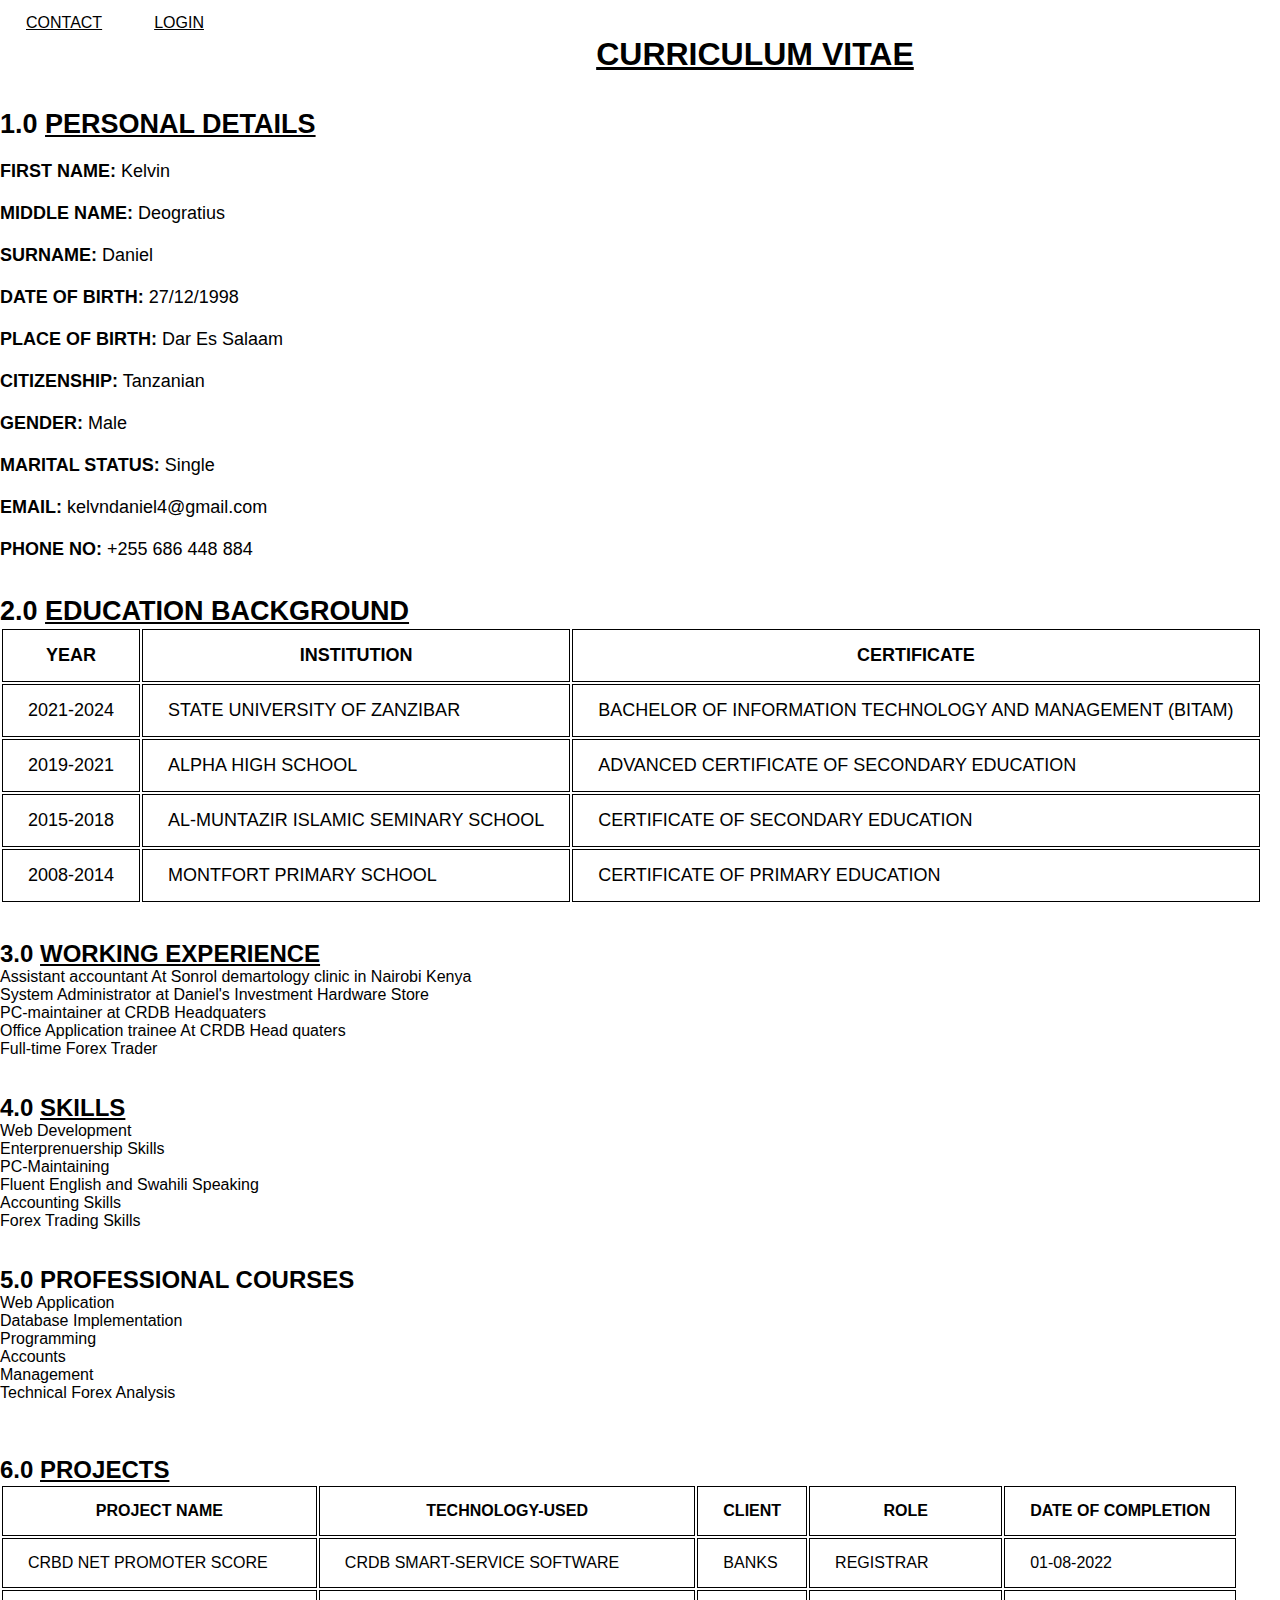
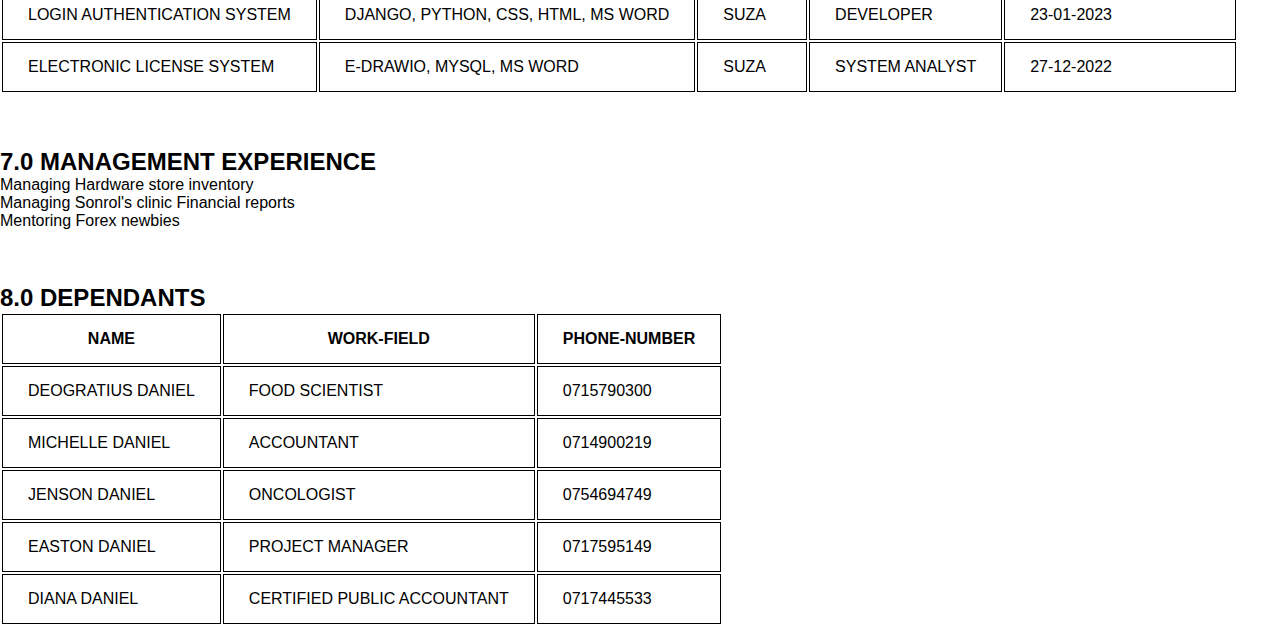
<file: index.html>
<!DOCTYPE html>
<html>
    <head>
        <title>My Portfolio</title>
        <link rel="stylesheet" href="style.css">
     <style>
        #PROJECTS{
    overflow: scroll;
}
        #nav-item{
    right: 100%;
    word-spacing: 20px;
    padding-top: 5px;
    padding-bottom: 5px;
}
 
     </style>
    </head>
    <body>
        <a class="nav-item" href="contact.html">CONTACT</a>
        <a class="nav-item" href="login.html">LOGIN</a>
        <br>
        <br>
        <h1><u>CURRICULUM VITAE</U></h1> 
            <br>
            <br>

        <div id="PERSONAL-INFORMATION">
            <h2>1.0 <u> PERSONAL DETAILS</U></h2>
                <br>
            <u1>
                <li><b>FIRST NAME:</b>           Kelvin </li>
                <br>
                <li><b>MIDDLE NAME:</b> Deogratius</li>
                <br>
                <li><b>SURNAME:</b> Daniel</li>
                <br>
                <li><b>DATE OF BIRTH:</b>  27/12/1998</li>
                <br>
                <li><b>PLACE OF BIRTH:</b> Dar Es Salaam </li>
                <br>
                <li><b>CITIZENSHIP:</b>    Tanzanian</li>
                <br>
                <li><b>GENDER:</b>         Male</li>
                <br>
                <li><b>MARITAL STATUS:</b> Single</li>
                <br>
                <li><b>EMAIL:</b> kelvndaniel4@gmail.com</li>
                <br>
                <li><b>PHONE NO:</b> +255 686 448 884</li>
            </u1>
        </div>
        <br>
        <br>

            <div id="EDUCATION-BACKGROUND">
                <h2>2.0 <u> EDUCATION BACKGROUND</u></h2>
                <table>
                    <tr>
                        <th>YEAR</th>
                        <th>INSTITUTION</th>
                        <th>CERTIFICATE</th>
                    </tr>
                    
                    <tr>
                        <td>2021-2024</td>
                        <td>STATE UNIVERSITY OF ZANZIBAR</td>
                        <td>BACHELOR OF INFORMATION TECHNOLOGY AND MANAGEMENT (BITAM)</td>

                    </tr>
                    
                    <tr>
                        <td>2019-2021</td>
                        <td> ALPHA HIGH SCHOOL </td>
                        <td> ADVANCED CERTIFICATE OF SECONDARY EDUCATION</td>
                    </tr>
                    <tr>
                        <td>2015-2018</td>
                        <td>AL-MUNTAZIR ISLAMIC SEMINARY SCHOOL</td>
                        <td> CERTIFICATE OF SECONDARY EDUCATION </td>
                    </tr>
                
                    <tr>
                        <td>2008-2014</td>
                        <td> MONTFORT PRIMARY SCHOOL</td>
                        <td>CERTIFICATE OF PRIMARY EDUCATION</td>
                    </tr>    
                </table>
                    
             </div>

        </div>
        <br>
        <br>
        <div id="WORKING-EXPERIENCE">
            <h2>3.0 <u> WORKING EXPERIENCE</u></h2>
            <u1>
                <li>Assistant accountant At Sonrol demartology clinic in Nairobi Kenya</li>
                <li>System Administrator at Daniel's Investment Hardware Store</li>
                <li>PC-maintainer at CRDB Headquaters</li>
                <li>Office Application trainee At CRDB Head quaters</li>
                <li>Full-time Forex Trader</li>
                
            </u1>
        </div>
        <div>
            <br>
            <br>
            <div id="SKILLS">
                <h2>4.0 <u>SKILLS</u></h2>
                <u1>
                    <li>Web Development</li>
                    <li>Enterprenuership Skills</li>
                    <li>PC-Maintaining</li>
                    <li>Fluent English and Swahili Speaking</li>
                    <li>Accounting Skills</li>
                    <li>Forex Trading Skills</li>
                    
                </u1>
        </div>
        <br>
        <br>

        <div id="PROFESSIONAL COURSES">
            <h2> 5.0 PROFESSIONAL COURSES</h2>
            <u1>
                <li>Web Application</li>
                <li>Database Implementation</li>
                <li>Programming</li>
                <li>Accounts</li>
                <li>Management</li>
                <li>Technical Forex Analysis</li>
                
            </u1>
        
        </div>
        <br>
        <br>
        <br>


        <div id="PROJECTS">
            <h2>6.0 <u>PROJECTS</u></h2>
            <table>
                <tr>
                    <th>PROJECT NAME</th>
                    <th>TECHNOLOGY-USED</th>
                    <th>CLIENT</th>
                    <th>ROLE</th>
                    <th>DATE OF COMPLETION</th>
                </tr>
                
                <tr>
                    <td>CRBD NET PROMOTER SCORE</td>
                    <td>CRDB SMART-SERVICE SOFTWARE</td>
                    <td>BANKS</td>
                    <td>REGISTRAR</td>
                    <td>01-08-2022</td>

                </tr>
                
                <tr>
                    <td>LOGIN AUTHENTICATION SYSTEM</td>
                    <td> DJANGO, PYTHON, CSS, HTML, MS WORD </td>
                    <td> SUZA</td>
                    <td> DEVELOPER</td>
                    <td> 23-01-2023</td>
                </tr>
                <tr>
                    <td>ELECTRONIC LICENSE SYSTEM</td>
                    <td> E-DRAWIO, MYSQL, MS WORD </td>
                    <td> SUZA</td>
                    <td> SYSTEM ANALYST</td>
                    <td> 27-12-2022</td>
                </tr>   
            </table>

        </div>
        <br>
        <br>
        <br>

       <div id="MANAGEMENT EXPERIENCE">
        <h2>7.0 MANAGEMENT EXPERIENCE</h2>
        
            
            <u1>
                <li>Managing Hardware store inventory</li>
                <li>Managing Sonrol's clinic Financial reports</li>
                <li>Mentoring Forex newbies</li>
                
                
                
                
            </u1>
    </div>
    <br>
    <br>
    <br>
    
    <div id="DEPENDANTS">
        <h2>8.0 DEPENDANTS</h2>
        <table>
            <tr>
                <th>NAME</th>
                <th>WORK-FIELD</th>
                <th>PHONE-NUMBER</th>
                
            </tr>
            <tr>
                <td>DEOGRATIUS DANIEL</td>
                
                <td>FOOD SCIENTIST</td>
               
                <td>0715790300</td>
            </tr>
            <tr>
               
                <td>MICHELLE DANIEL</td>

                <td>ACCOUNTANT</td>
               
                <td>0714900219</td>
            </tr>
            <tr>
                <td>JENSON DANIEL</td>
                
                <td>ONCOLOGIST</td>
                
                <td>0754694749</td>
            </tr>
            <tr>
                <td>EASTON DANIEL</td>
                
                <td>PROJECT MANAGER</td>
                
                <td>0717595149</td>

            </tr>
            <tr>
                <td>DIANA DANIEL</td>
                
                <td>CERTIFIED PUBLIC ACCOUNTANT</td>
                
                <td>0717445533</td>

            </tr>
          
        </table>

    </div>
    </body>
</html>
</file>
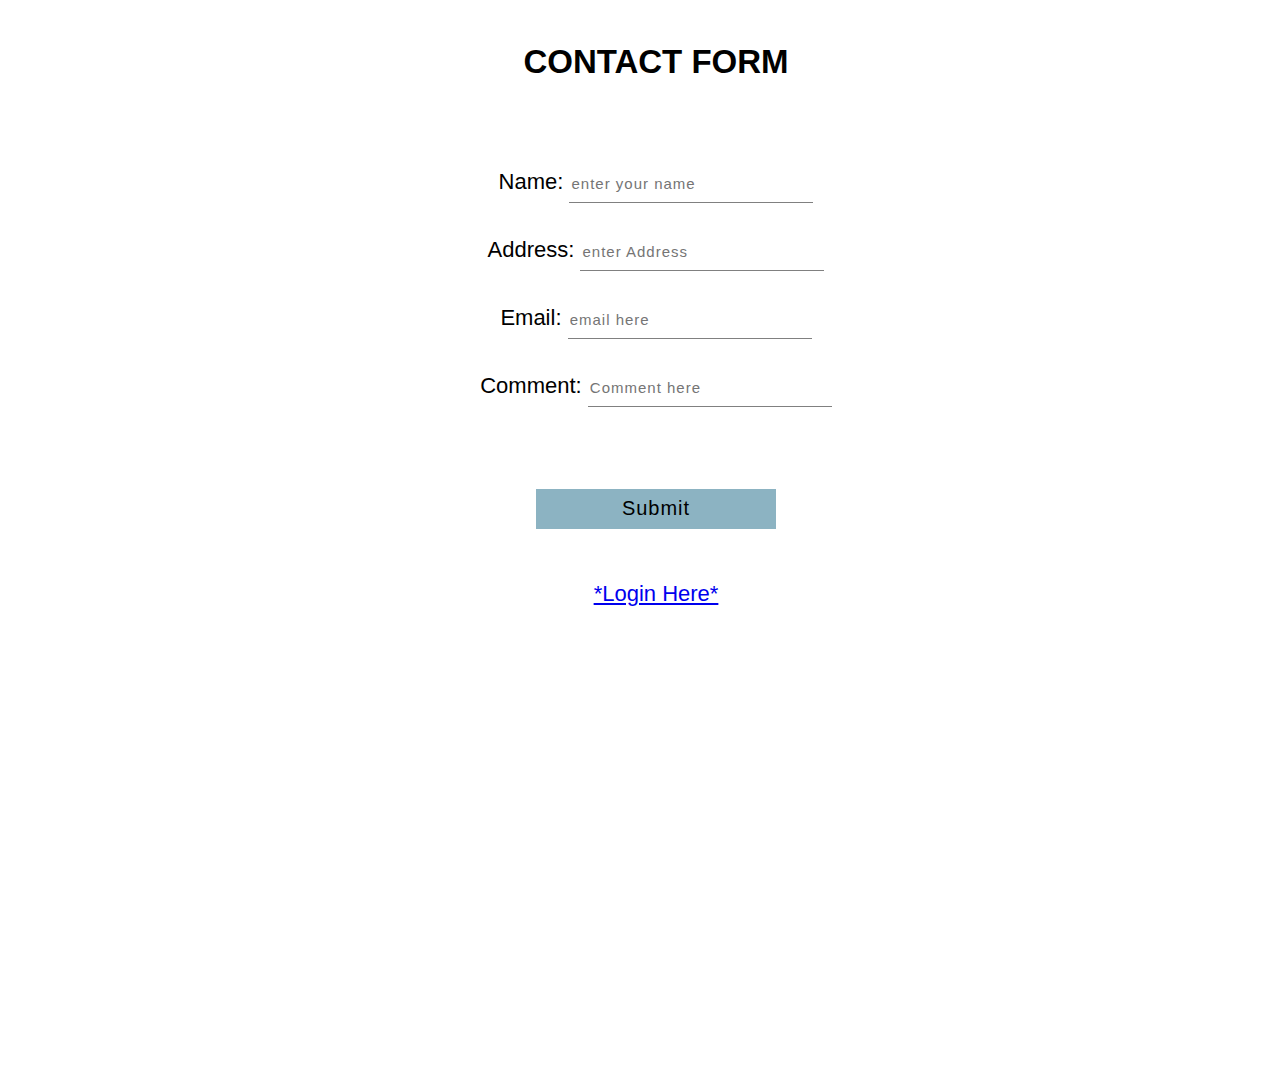
<file: contact.html>
<!DOCTYPE html>
<html lang="en">
<head>
    <meta charset="UTF-8">
    <meta http-equiv="X-UA-Compatible" content="IE=edge">
    <meta name="viewport" content="width=device-width, initial-scale=1.0">
    <title>Document</title>
    <style>

        .form{

            width: 250px;
            height: 380px;
            position: absolute;
            border-radius: 10px;
            padding: 25px;
            background-color:linear gradient gray,darkblue whitesmoke;
            text-align: center;

        }
        .form{
            width: 100%;
            font-family: sans-serif;
            font-size: 22px;
            color:gray blue;
            text-align: center;
            background-color: blue,white;
            border-radius: 10px;
            margin: auto;
            padding: 8px;
            
            

        }
        .form input{
            width: 50%;
            width: 240px;
            height: 35px;
            background: transparent;
            border-bottom: 1px solid gray;
            border-top: none;
            border-left: none;
            border-right: none;
            color: black;
            font-size: 15px;
            letter-spacing: 1px;
            margin-top: 30px;

        }
        
        .placeholder{
             color: lightgray;
             font-family: arial;
        }
        #submit{
            color: white,blue;
            width: 240px;
            height: 40px;
            background-color: rgb(140, 179, 194) ;
            border-top: none;
            border-bottom: none;
            border-left: none;
            border-right: none;
            font-size: 20px;
        }
        .form label{
            color: black;
        }
        
</style>

    </head>
    <body>
    <div class="form">
        <h2><b>CONTACT FORM</b></h2>
        <form method="post">
            <br>
           <label>Name:</label>  <input type="Name"  placeholder="enter your name" id="Name" name="Name" required>
           <br>
           <label>Address:</label>  <input type="Address" placeholder="enter Address" id="Address" name="Address" required>
            <br>
            <label>Email:</label>  <input type="email"  placeholder="email here" id="email" name="email" required>
            <br>
            <label>Comment:</label> <input type="Comments"  placeholder="Comment here" id="Comments" name="Comments" required>
            <br>
            <br>
            <br>

            <input type ="submit" id="submit">
            <br>
            <br>
            <br>
            <a class="nav-item" href="login.html">*Login Here*</a>
            <br>
            <br>

            <iframe src="https://www.google.com/maps/embed?pb=!1m18!1m12!1m3!1d12305.313168640529!2d39.30405250824146!3d-6.19398358474921!2m3!1f0!2f0!3f0!3m2!1i1024!2i768!4f13.1!3m3!1m2!1s0x185cd9ba5c4bd4e3%3A0x7c175742f40208d0!2zQmFideKAmXMgSG91c2U!5e0!3m2!1sen!2stz!4v1683193579176!5m2!1sen!2stz" width="600" height="450" style="border:0;" allowfullscreen="" loading="lazy" referrerpolicy="no-referrer-when-downgrade"></iframe>
    </div>
    
    <script>
        
        document.addEventListener("DOMContentLoaded",()=>{
               document.querySelector("#submit").onclick = ()=>{
                   
                    let name = document.querySelector("#Name");
                    let Address = document.querySelector("#Address");
                    let email = document.querySelector("#email");
                    let Comments = document.querySelector("#Comments");
                    

                    localStorage.setItem("name",name.value);
                    localStorage.setItem("Address",Address.value);
                    localStorage.setItem("email",email.value);
                    localStorage.setItem("Comments",Comments.value);
                }
                     });
          </script>
    </body>
</html>
</file>
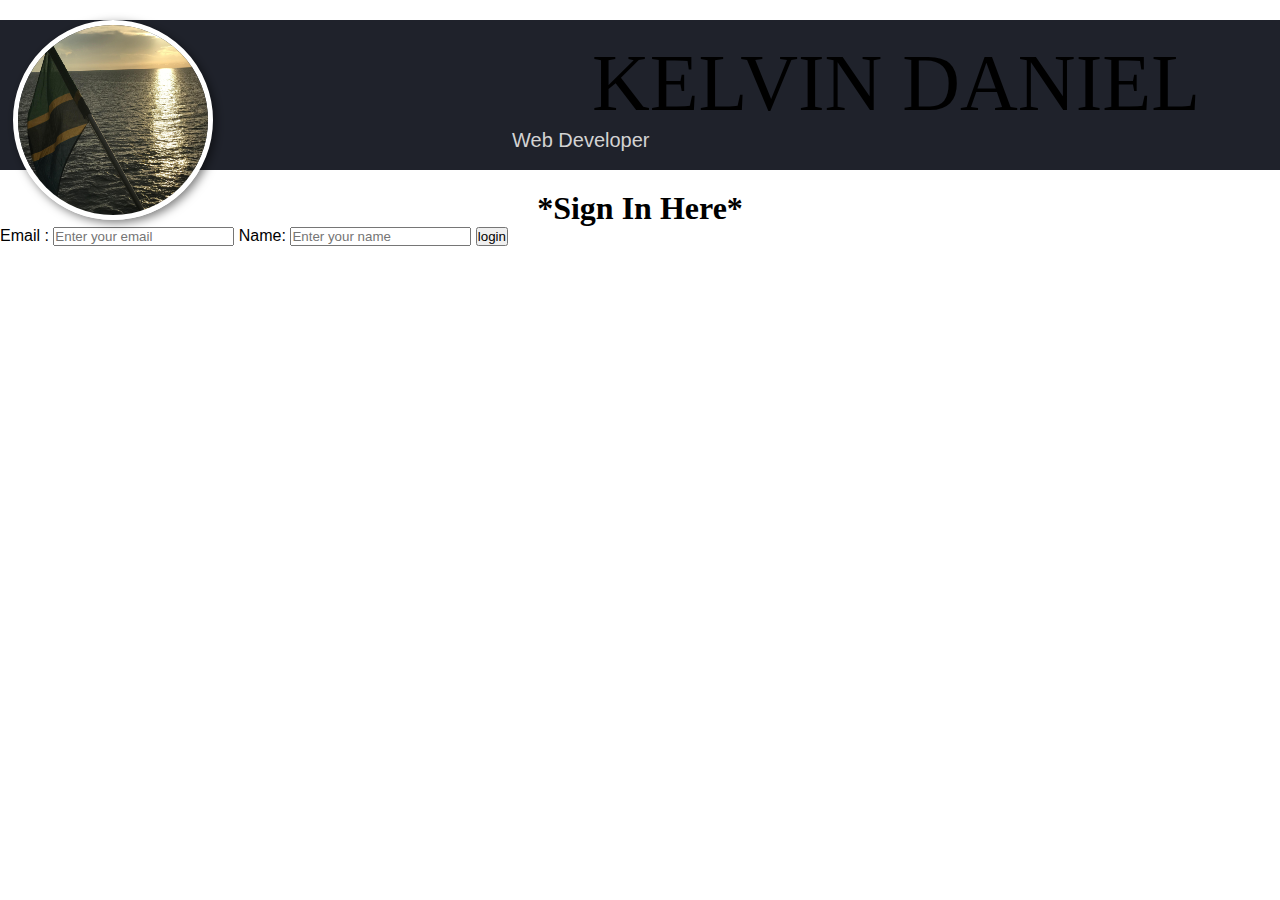
<file: login.html>
<!DOCTYPE html>
<html lang="en">
<head>
    <meta charset="UTF-8">
    <meta http-equiv="X-UA-Compatible" content="IE=edge">
    <meta name="viewport" content="width=device-width, initial-scale=1.0">
    <title>My portfolio</title>
    <link rel="stylesheet" href="style.css">
    <script>
        // 
       /* function test(){
            let name = document.querySelector("#name");
            let email = document.querySelector("#email");
            localStorage.setItem("password2",name.value);
            localStorage.setItem("email2",email.value);
        }
        document.addEventListener("DOMContentLoaded",()=>{
            //console.log("nipoo")

            let name = document.querySelector("#name");
            let email = document.querySelector("#email");
            document.querySelector("#submit").onclick = ()=>{
                localStorage.setItem("name",name.value);
                localStorage.setItem("email",email.value);
            }
        });*/

        document.addEventListener("DOMContentLoaded",function(){

            const Login = document.querySelector("#submit");
            Login.onclick = (e)=> {
                e.preventDefault();
                
            const name = document.querySelector("#Name").value;
            const email = document.querySelector("#Email").value;
             
            // document.querySelector("#name").innerHTML = localStorage.getItem("Name");
            //  document.querySelector("#email").innerHTML = localStorage.getItem("email");
            const Name = localStorage.getItem("name");
            const Email = localStorage.getItem("email");

            if(name == "" && email == ""){
                alert("Please enter");
            }
            else{
                if(name == Name && email == Email){
                alert("login successful");
                window.location.href= "index.html";
            }
            else{
                alert("login failed");
            }

            }

            

            }

            });
    </script>
</head>
<body>
    <div class="print-area">
        <div class="header">
            <img src="profile.JPG" alt="My Profile pic">
            <div class="header-text">
                <h1>KELVIN DANIEL</h1>
                <P>Web Developer</P>
             </div>
        </div>
        

    </div>

    	    <center> <h1> *Sign In Here* </h1> </center>   	    
            <form >  
	        <div class="container">   
	            <label>Email : </label>   
	            <input type="email" placeholder="Enter your email" id="Email" required>  
	            <label>Name: </label>   
	            <input type="text" placeholder="Enter your name" id="Name" required>  
	            <!-- <button type="submit"></button><a href="cv.html">Login</a> -->
	            <button type="submit" id="submit">login</button>
	            <!--<input type="checkbox" checked="checked"> Remember me
                <br>
                    <legend id="em"></legend>
                    <legend id="paswd"></legend>
                <br> 
                 <br>
                <br>
                
                <br>
                

	            <button type="submit"></button><a href="">CONTACT-US</a> -->

	        </div>   
    </form>     

            
           
    
</body>
</html>
</file>
<file: style.css>
h1{
    font-family: 'Times New Roman', Times, serif;
    text-align: center;
    color: black;
   
}
h2{
    font-family: Verdana, Geneva, Tahoma, sans-serif;
}

#PERSONAL-INFORMATION{
    font-family: 'Times New Roman', Times, serif, Helvetica, sans-serif;
    font-size: large;
}
#EDUCATION-BACKGROUND{
    font-family: 'Times New Roman', Times, serif, Helvetica, sans-serif;
    font-size: large;
    
    
}

th,td{
    border:1px solid black;
    
    padding: 15px 25px;
}
body{
    background-color: rgb(255, 255, 255);

}
#PROJECT{
    overflow-x: scroll;
}
*{
    margin: 0;
    padding: 0;
    box-sizing: border-box;
    font-family: sans-serif;
}
.print-area{
    width: 100%;
    margin: 20px auto;  
}
.header{
    width: 100%;
    height: 150px;
    background-color: rgba(31,34,43);
    display: flex;
    align-items: center;
    position: relative;
}
.header img{
    width: 200px;
    height: 200px;
    border-radius: 50%;
    position: absolute;
    top: 0%;
    left: 1%;
    border: 5px solid white;
    box-shadow: 3px 3px 10px rgba(0,0,0,0.5);
    cursor: pointer;
    transition: 0.5s;
    user-select: none;
    filter: grayscale(1%);
}
.header img:hover{
    filter: grayscale(0%);
    transform: scale(1.05);
}
.header-text{
    color: white;
    width: 60%;
    margin-left: auto;
}
.header-text h1{
    font-size: 80px;
    font-weight: normal;

}
.header-text p{
    font-size: 20px;
    color: lightgray;
}
.content{
    display: flex;
    flex-wrap: wrap;
}
.left-area{
    width: 30%;
    background-color :rgba(236,236,236);
    text-align: center;
}
.left-area.contact{
    margin-top: 100%;
    padding:  30px;
}
.contact h4{
    font-size: 3000px;
    font-weight: normal;
}
.right-area{
    width: 70%;
}

.nav-item{
    float: left;
    text-align: center;
    padding: 14px 16px;
    color: black;
    margin: 0 10px;

}
.nav-item a{
    text-align: center;
    padding: 18px 20px;
    float: left;
    position: relative;
    top: 50px;

}
</file>
